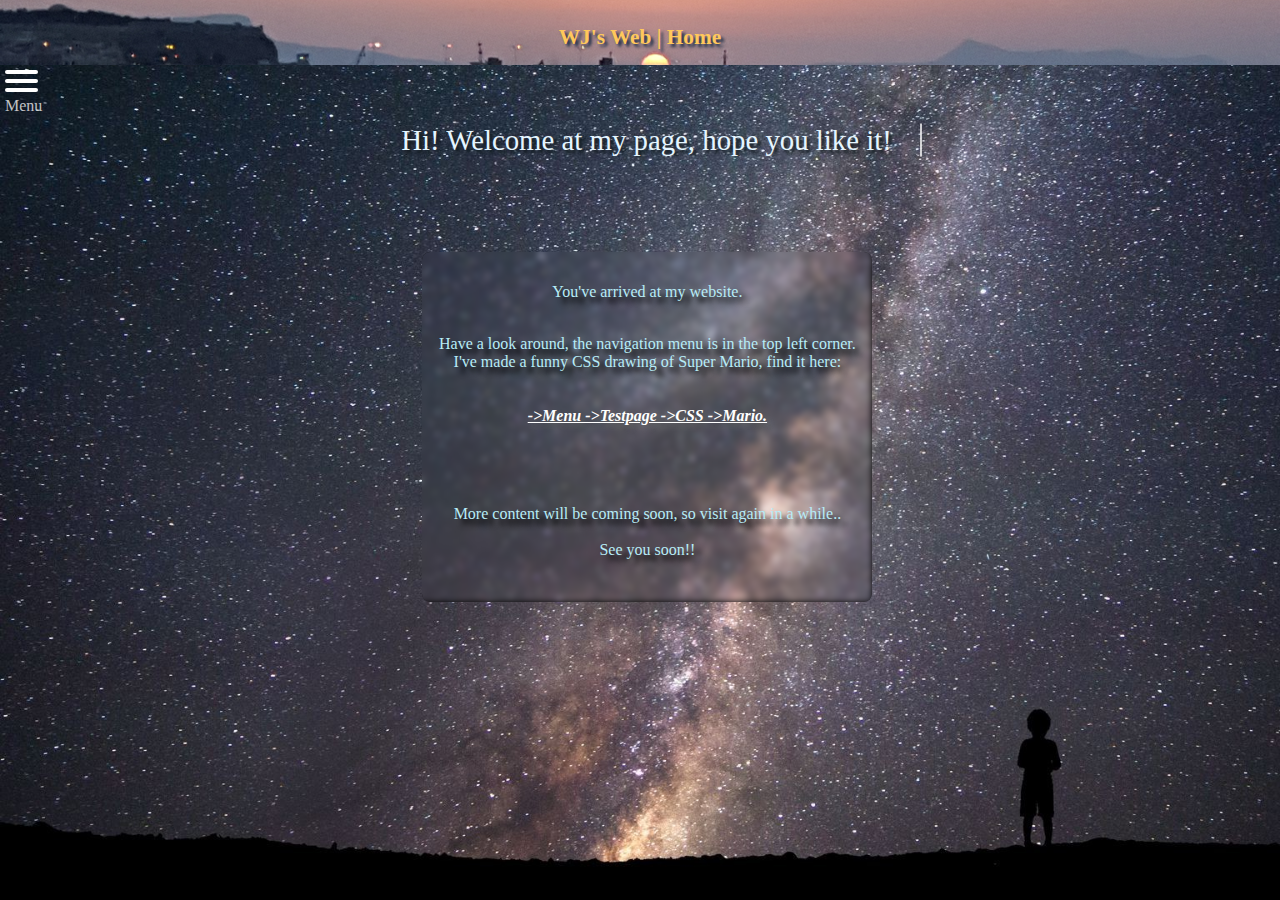
<file: index.html>
<!DOCTYPE html>
<html>
<title>WJ's Web | Home</title>
<!-- <script src="scriptpindex.js" type="text/javascript"></script> -->
<head><link rel="stylesheet" href="styleindex.css"></head>
<body>
  <div class="header"><div class="headertext">
        <span><h1>WJ's Web | Home</h1>
        </div></div>

        <nav role="navigation">
          <div id="menuToggle">
            <!--
            A fake / hidden checkbox is used as click reciever,
            so you can use the :checked selector on it.
            -->
            <input type="checkbox" />

            <!--
            Some spans to act as a hamburger.

            They are acting like a real hamburger,
            not that McDonalds stuff.
            -->
            <span></span>
            <span></span>
            <span></span>
            Menu
            <!--
            Too bad the menu has to be inside of the button
            but hey, it's pure CSS magic.
            -->
            <ul id="menu">
              <font="arial" size="12pt"><strong>
              <a href="index.html"><li>| Home</li></a>
              <a href="testpages.html"><li>| Testpages</li></a>
              <a href="aboutme.html"><li>| About me</li></a>
              <a href="contact.html"><li>| Contact</li></a>
            </font></strong>
            </ul>
          </div>
        </nav>

        <div class="typwriter"><p class="line-1 anim-typewriter">
     Hi! Welcome at my page, hope you like it! </p></div>
     <div class="glass">
     <div class="glasstext"><p>You've arrived at my website.</p></br>
     Have a look around, the navigation menu is in the top left corner.</br>
     I've made a funny CSS drawing of Super Mario, find it here:</br>
      <h1><font size="3.5pt"><font color="white"><b><i><u><a href="mario.html">->Menu ->Testpage ->CSS ->Mario.</a></u></i></b></font></font></h1></br>
     </br>
     </br>
     More content will be coming soon, so visit again in a while..</br>
     </br>
     See you soon!!

     </p></h1></div>
</body>
</html>
</file>
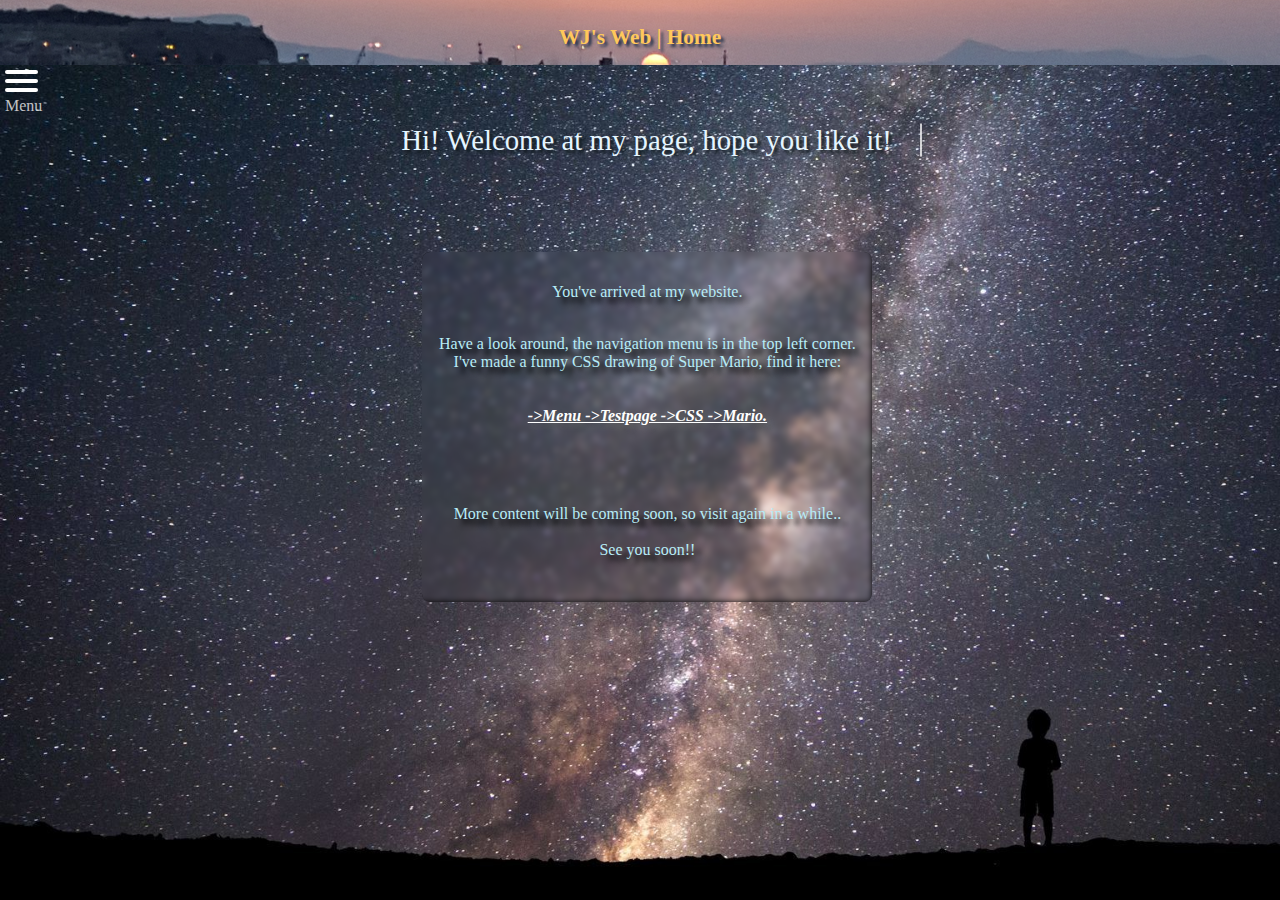
<file: aboutme.html>
<!DOCTYPE html>
<html>
<title> WJ's Web | About me</title>
<script src="scriptaboutme.js" type="text/javascript"></script>
<head><link rel="stylesheet" href="styleindex.css"></head>
<body>
  <div class="header"><div class="headertext">
        <h1> WJ's Web | About me</h1>
        </div></div>

        <nav role="navigation">
          <div id="menuToggle">
            <!--
            A fake / hidden checkbox is used as click reciever,
            so you can use the :checked selector on it.
            -->
            <input type="checkbox" />

            <!--
            Some spans to act as a hamburger.

            They are acting like a real hamburger,
            not that McDonalds stuff.
            -->
            <span></span>
            <span></span>
            <span></span>

            <!--
            Too bad the menu has to be inside of the button
            but hey, it's pure CSS magic.
            -->
            <ul id="menu">
              <font="arial" size="12pt"><strong>
              <a href="index.html"><li>| Home</li></a>
              <a href="testpage.html"><li>| Testpage</li></a>
              <a href="aboutme.html"><li>| About me</li></a>
              <a href="contact.html"><li>| Contact</li></a>
            </font></strong>
            </ul>
          </div>
        </nav>

<!-- <div class="typwriter"><p class="line-1 anim-typewriter">
Hi welcome at my page, hope you like it! </p></div>
<div class="glass">
<div class="glasstext"><p>You've arrived at my website.</br>
  I've made a funny CSS drawing of Super Mario :)</br>
  Now go and check it out clicking the "Mario" link in the upper-left navigation menu.</br>
</br>
More content will be coming soon, so visit again once in a while..</br>
</br>
See you soon!!

</p></h1></div> -->
</body>
</html>
</file>
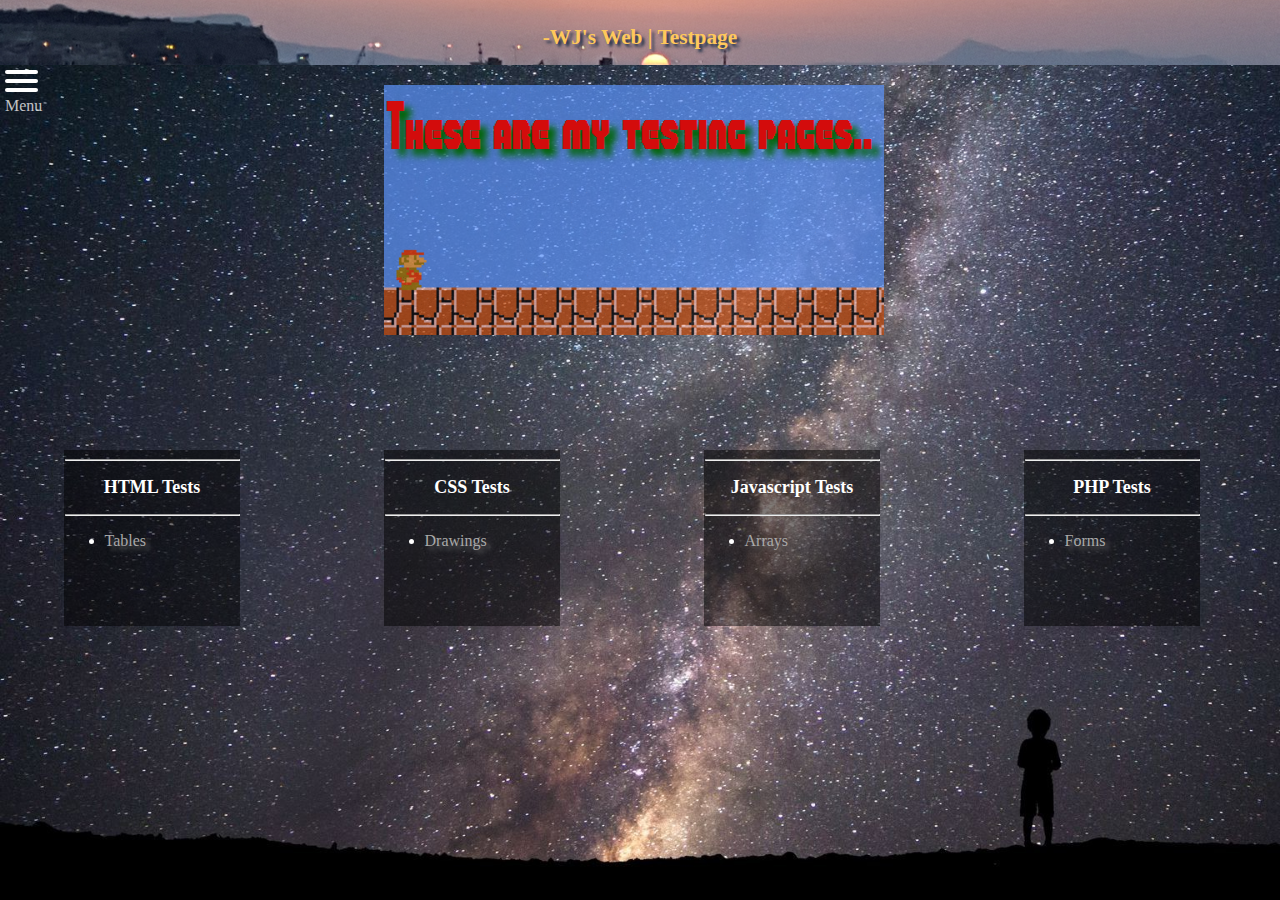
<file: array.html>
<!DOCTYPE html>
<html>
<title> WJ's Web | Arrays</title>
<script src="scriptarray.js" type="text/javascript"></script>
<head><link rel="stylesheet" href="styleindex.css"></head>
<body>
  <div class="header"><div class="headertext">
        <h1> WJ's Web | Arrays</h1>
        </div></div>

        <nav role="navigation">
          <div id="menuToggle">
            <!--
            A fake / hidden checkbox is used as click reciever,
            so you can use the :checked selector on it.
            -->
            <input type="checkbox" />

            <!--
            Some spans to act as a hamburger.

            They are acting like a real hamburger,
            not that McDonalds stuff.
            -->
            <span></span>
            <span></span>
            <span></span>

            <!--
            Too bad the menu has to be inside of the button
            but hey, it's pure CSS magic.
            -->
            <ul id="menu">
              <font="arial" size="12pt"><strong>
              <a href="index.html"><li>| Home</li></a>
              <a href="testpage.html"><li>| Testpage</li></a>
              <a href="aboutme.html"><li>| About me</li></a>
              <a href="contact.html"><li>| Contact</li></a>
            </font></strong>
            </ul>
          </div>
        </nav>

<!-- <div class="typwriter"><p class="line-1 anim-typewriter">
Hi welcome at my page, hope you like it! </p></div>
<div class="glass">
<div class="glasstext"><p>You've arrived at my website.</br>
  I've made a funny CSS drawing of Super Mario :)</br>
  Now go and check it out clicking the "Mario" link in the upper-left navigation menu.</br>
</br>
More content will be coming soon, so visit again once in a while..</br>
</br>
See you soon!!

</p></h1></div> -->
</body>
</html>
</file>
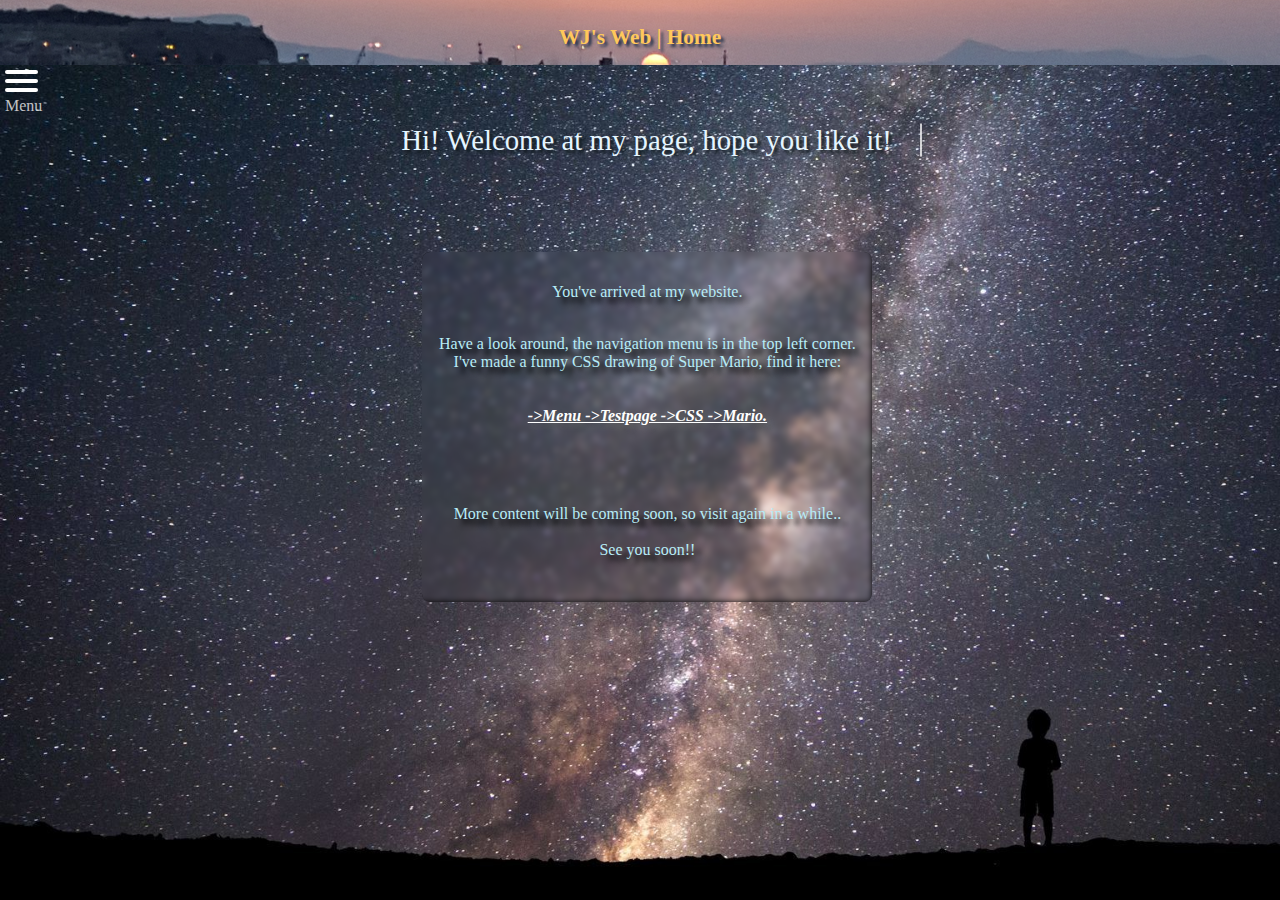
<file: contact.html>
<!DOCTYPE html>
<html>
<title> WJ's Web | Contact</title>
<script src="scriptcontact.js" type="text/javascript"></script>
<head><link rel="stylesheet" href="styleindex.css"></head>
<body>
  <div class="header"><div class="headertext">
        <h1> WJ's Web | Contact</h1>
        </div></div>

<nav role="navigation">
  <div id="menuToggle">
    <!--
    A fake / hidden checkbox is used as click reciever,
    so you can use the :checked selector on it.
    -->
    <input type="checkbox" />

    <!--
    Some spans to act as a hamburger.

    They are acting like a real hamburger,
    not that McDonalds stuff.
    -->
    <span></span>
    <span></span>
    <span></span>

    <!--
    Too bad the menu has to be inside of the button
    but hey, it's pure CSS magic.
    -->
    <ul id="menu">
      <font="arial" size="12pt"><strong>
      <a href="index.html"><li>| Home</li></a>
      <a href="testpage.html"><li>| Testpage</li></a>
      <a href="aboutme.html"><li>| About me</li></a>
      <a href="contact.html"><li>| Contact</li></a>
    </font></strong>
    </ul>
  </div>
</nav>



<!-- <div class="typwriter"><p class="line-1 anim-typewriter">
Hi welcome at my page, hope you like it! </p></div>
<div class="glass">
<div class="glasstext"><p>You've arrived at my website.</br>
  I've made a funny CSS drawing of Super Mario :)</br>
  Now go and check it out clicking the "Mario" link in the upper-left navigation menu.</br>
</br>
More content will be coming soon, so visit again once in a while..</br>
</br>
See you soon!!

</p></h1></div> -->
</body>
</html>
</file>
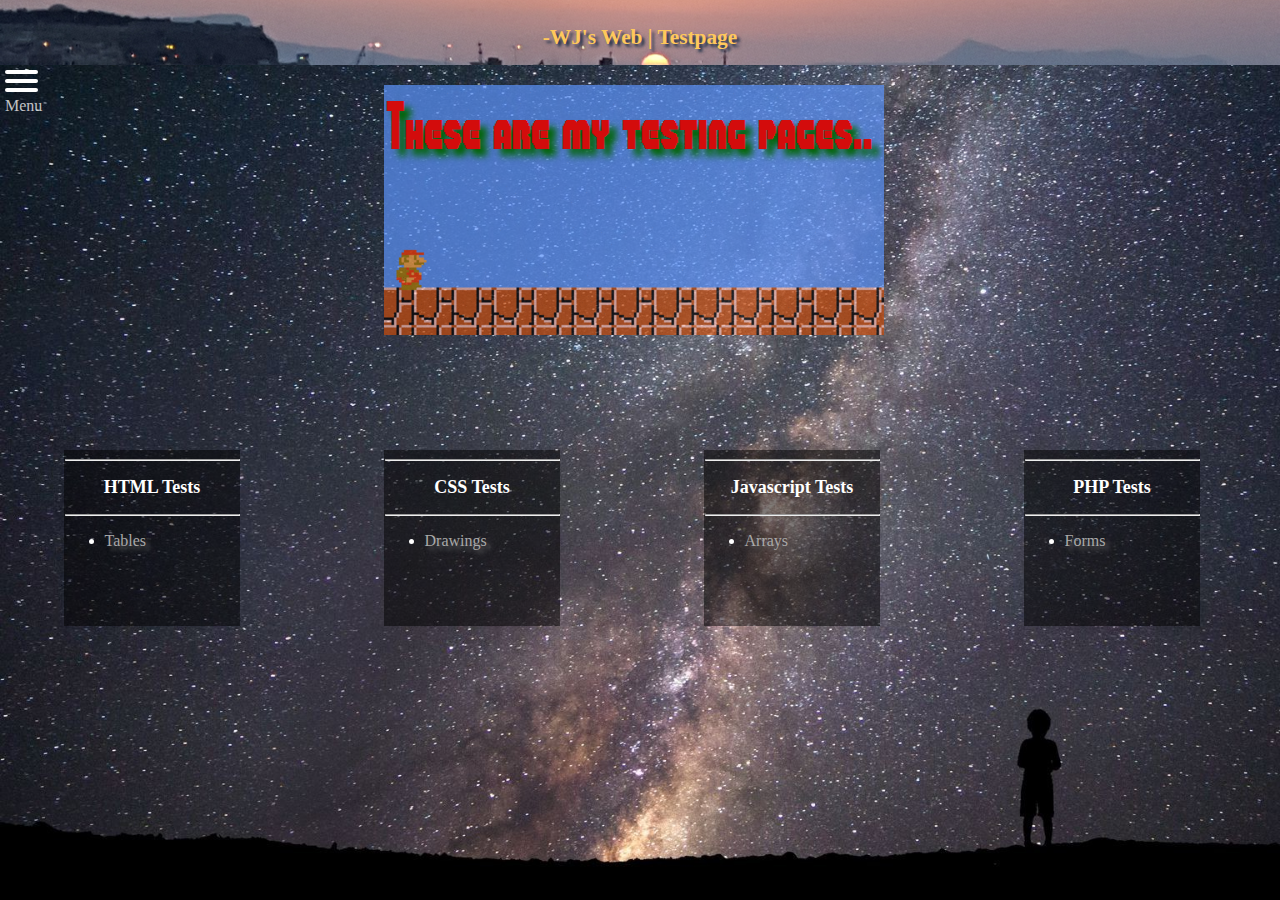
<file: form.html>
<!DOCTYPE html>
<html>
<title> WJ's Web | Forms</title>
<script src="scriptform.js" type="text/javascript"></script>
<head><link rel="stylesheet" href="styleindex.css"></head>
<body>
  <div class="header"><div class="headertext">
        <h1> WJ's Web | Arrays</h1>
        </div></div>

        <nav role="navigation">
          <div id="menuToggle">
            <!--
            A fake / hidden checkbox is used as click reciever,
            so you can use the :checked selector on it.
            -->
            <input type="checkbox" />

            <!--
            Some spans to act as a hamburger.

            They are acting like a real hamburger,
            not that McDonalds stuff.
            -->
            <span></span>
            <span></span>
            <span></span>

            <!--
            Too bad the menu has to be inside of the button
            but hey, it's pure CSS magic.
            -->
            <ul id="menu">
              <font="arial" size="12pt"><strong>
              <a href="index.html"><li>| Home</li></a>
              <a href="testpage.html"><li>| Testpage</li></a>
              <a href="aboutme.html"><li>| About me</li></a>
              <a href="contact.html"><li>| Contact</li></a>
            </font></strong>
            </ul>
          </div>
        </nav>

<!-- <div class="typwriter"><p class="line-1 anim-typewriter">
Hi welcome at my page, hope you like it! </p></div>
<div class="glass">
<div class="glasstext"><p>You've arrived at my website.</br>
  I've made a funny CSS drawing of Super Mario :)</br>
  Now go and check it out clicking the "Mario" link in the upper-left navigation menu.</br>
</br>
More content will be coming soon, so visit again once in a while..</br>
</br>
See you soon!!

</p></h1></div> -->
</body>
</html>
</file>
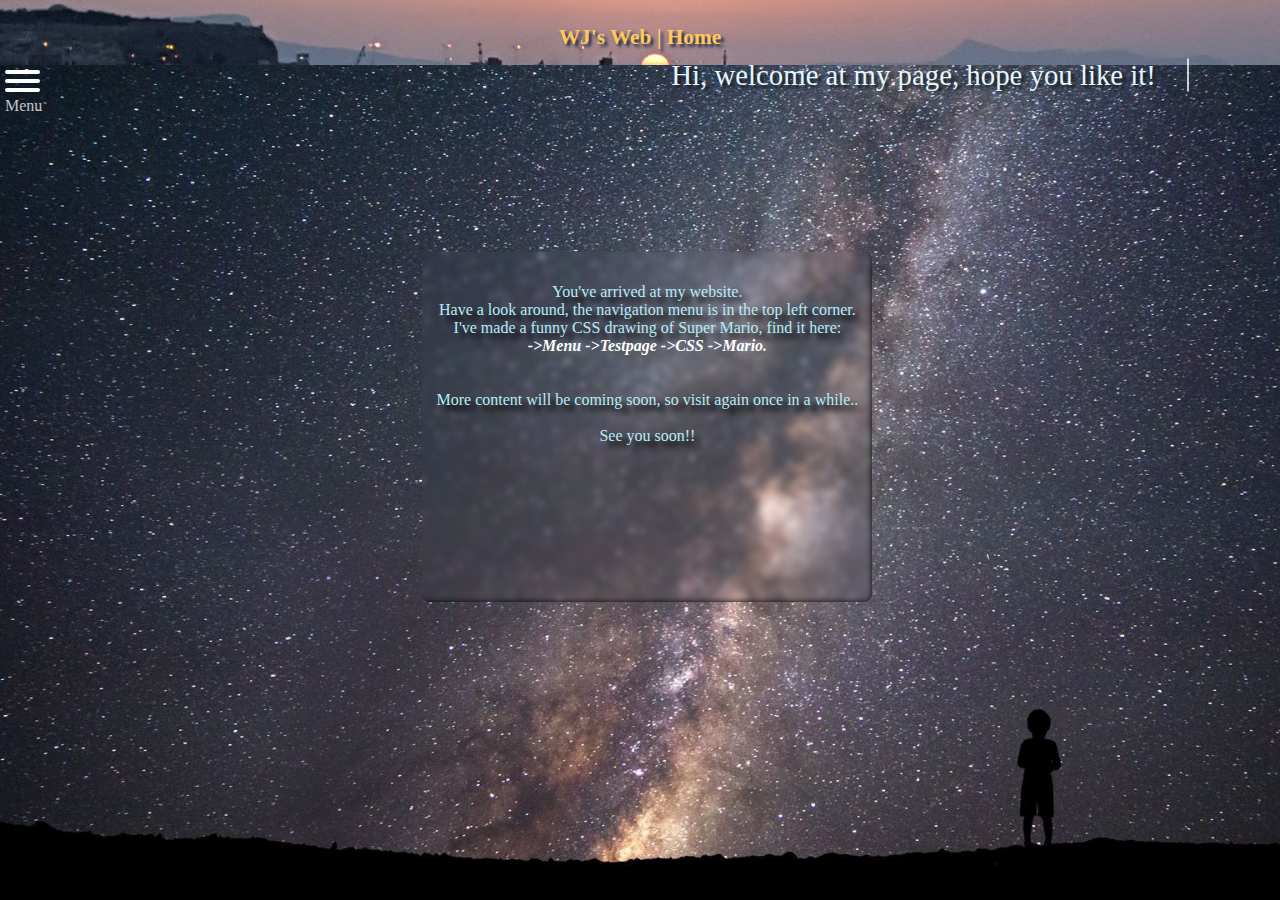
<file: indexkopie.html>
<!DOCTYPE html>
<html>
<title> -WJ's Web | Home-</title>
<!-- <script src="scriptpindex.js" type="text/javascript"></script> -->
<head><link rel="stylesheet" href="styleindexkopie.css"></head>
<body>
  <div class="header"><div class="headertext">
        <h1>WJ's Web | Home</h1>
        </div></div>

        <nav role="navigation">
          <div id="menuToggle">
            <!--
            A fake / hidden checkbox is used as click reciever,
            so you can use the :checked selector on it.
            -->
            <input type="checkbox" />

            <!--
            Some spans to act as a hamburger.

            They are acting like a real hamburger,
            not that McDonalds stuff.
            -->
            <span></span>
            <span></span>
            <span></span>
            Menu

            <!--
            Too bad the menu has to be inside of the button
            but hey, it's pure CSS magic.
            -->
            <ul id="menu">
              <font="arial" size="12pt"><strong>
              <a href="index.html"><li>| Home</li></a>
              <a href="testpage.html"><li>| Testpage</li></a>
              <a href="aboutme.html"><li>| About me</li></a>
              <a href="contact.html"><li>| Contact</li></a>
            </font></strong>
            </ul>
          </div>
        </nav>

     <div class="typwriter"><p class="line-1 anim-typewriter">
Hi, welcome at my page, hope you like it! </p></div>
<div class="glass">
<div class="glasstext"><p>You've arrived at my website.</br>
Have a look around, the navigation menu is in the top left corner.</br>
  I've made a funny CSS drawing of Super Mario, find it here:</br>
   <span><font size="3.5pt"><font color="white"><b><i><a href="mario.html">->Menu ->Testpage ->CSS ->Mario.</a></i></b></font></font></span></br>
</br>
</br>
More content will be coming soon, so visit again once in a while..</br>
</br>
See you soon!!

</p></h1></div>
</body>
</html>
</file>
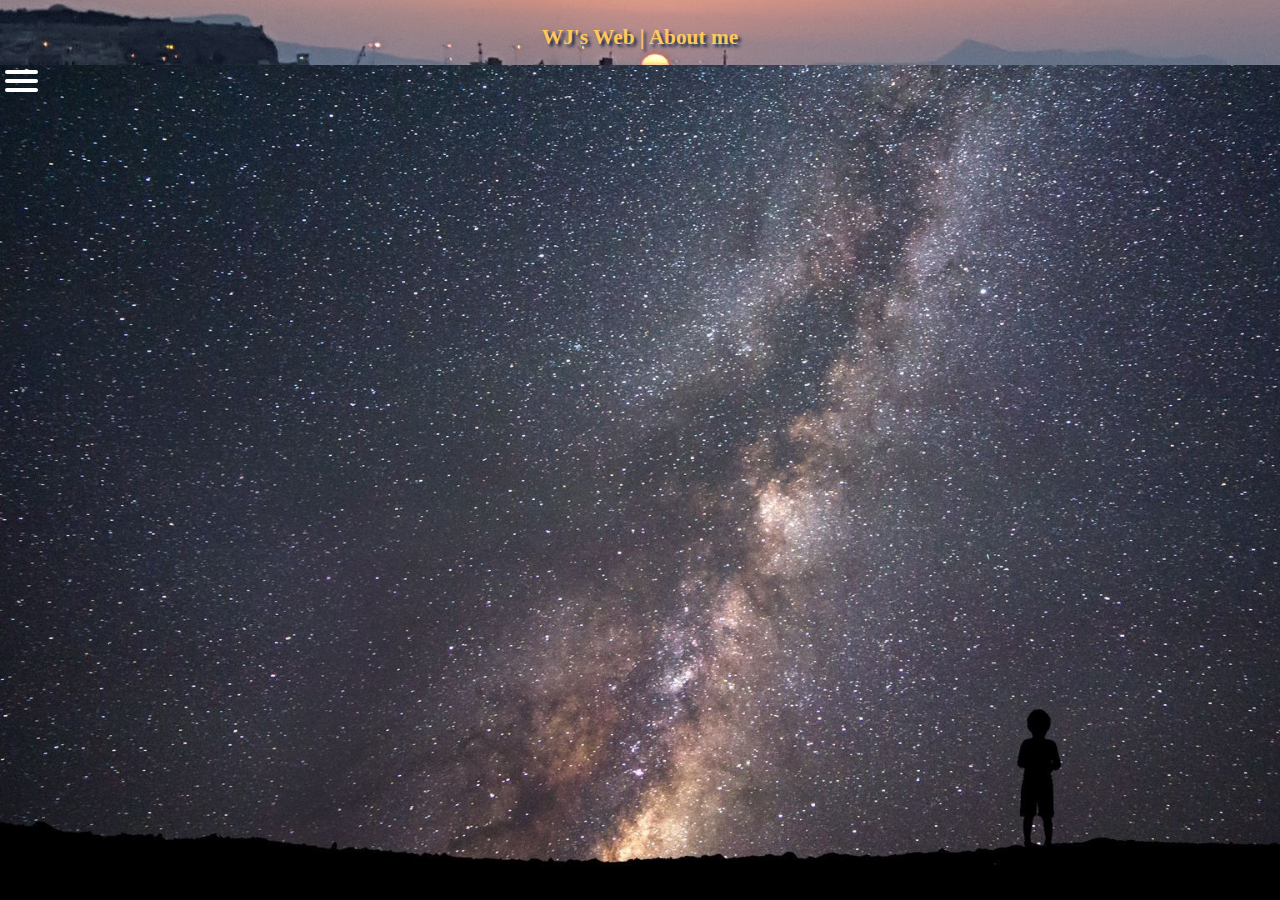
<file: info.html>
<!DOCTYPE html>
<html>
<title> WJ's Web | About me</title>
<!-- <script src="scriptpindex.js" type="text/javascript"></script> -->
<head><link rel="stylesheet" href="styleindex.css"></head>
<body>
  <div class="header"><div class="headertext">
        <h1> WJ's Web | About me</h1>
        </div></div>

        <nav role="navigation">
          <div id="menuToggle">
            <!--
            A fake / hidden checkbox is used as click reciever,
            so you can use the :checked selector on it.
            -->
            <input type="checkbox" />

            <!--
            Some spans to act as a hamburger.

            They are acting like a real hamburger,
            not that McDonalds stuff.
            -->
            <span></span>
            <span></span>
            <span></span>

            <!--
            Too bad the menu has to be inside of the button
            but hey, it's pure CSS magic.
            -->
            <ul id="menu">
              <font="arial" size="12pt"><strong>
              <a href="index.html"><li>| Home</li></a>
              <a href="testpage.html"><li>| Testpage</li></a>
              <a href="aboutme.html"><li>| About me</li></a>
              <a href="contact.html"><li>| Contact</li></a>
            </font></strong>
            </ul>
          </div>
        </nav>

<!-- <div class="typwriter"><p class="line-1 anim-typewriter">
Hi welcome at my page, hope you like it! </p></div>
<div class="glass">
<div class="glasstext"><p>You've arrived at my website.</br>
  I've made a funny CSS drawing of Super Mario :)</br>
  Now go and check it out clicking the "Mario" link in the upper-left navigation menu.</br>
</br>
More content will be coming soon, so visit again once in a while..</br>
</br>
See you soon!!

</p></h1></div> -->
</body>
</html>
</file>
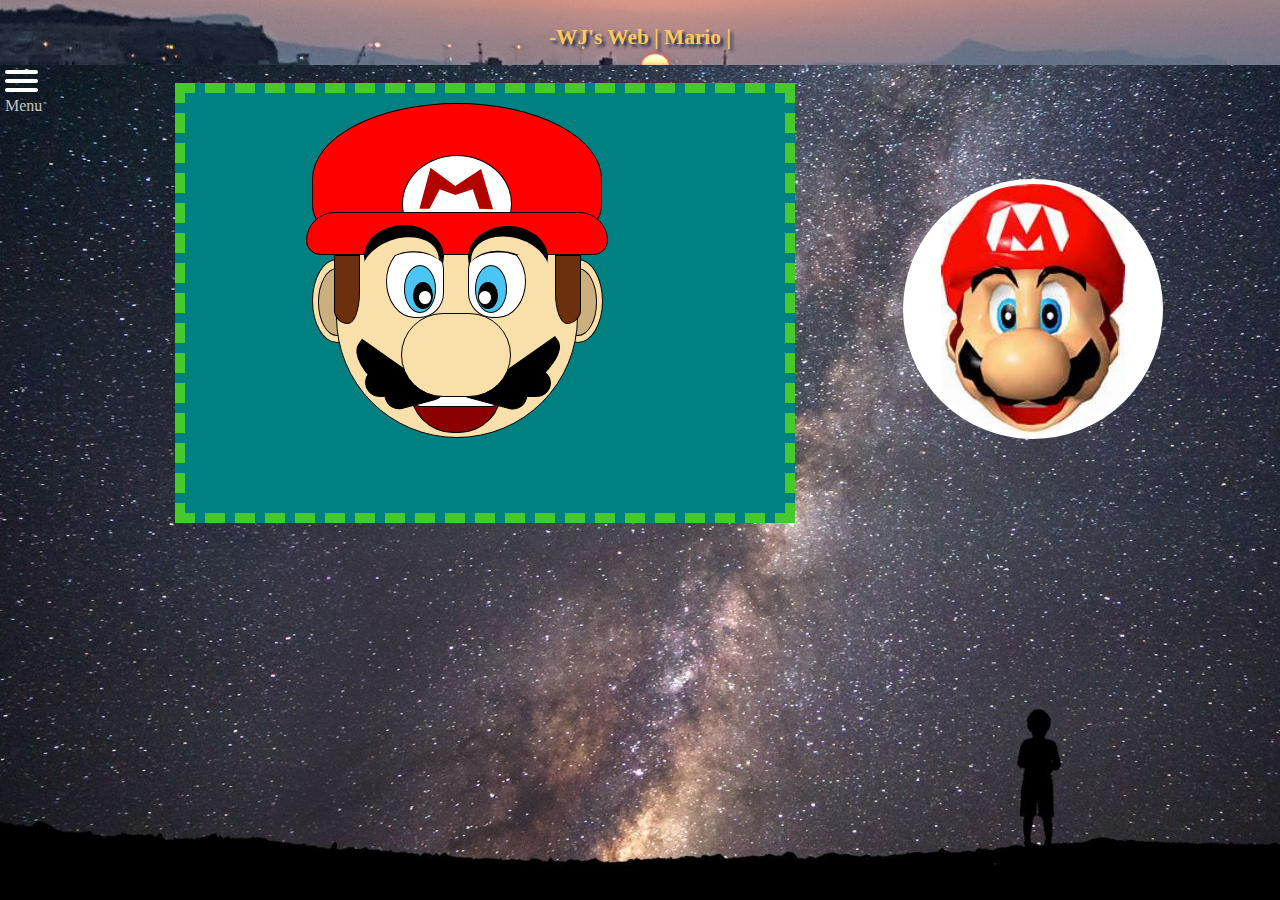
<file: mario.html>
<!DOCTYPE html>
<html>
<title> -WJ's Web | Mario-</title>
<!-- <script src="scriptpaboutme.js" type="text/javascript"></script> -->
<head><link rel="stylesheet" href="stylemario.css"></head>
<body>
  <div class="header"><div class="headertext">
        <h1> -WJ's Web | Mario |</h1>
        </div></div>

        <nav role="navigation">
          <div id="menuToggle">
            <!--
            A fake / hidden checkbox is used as click reciever,
            so you can use the :checked selector on it.
            -->
            <input type="checkbox" />

            <!--
            Some spans to act as a hamburger.

            They are acting like a real hamburger,
            not that McDonalds stuff.
            -->
            <span></span>
            <span></span>
            <span></span>
            Menu
            <!--
            Too bad the menu has to be inside of the button
            but hey, it's pure CSS magic.
            -->
            <ul id="menu">
              <font="arial" size="12pt"><strong>
              <a href="index.html"><li>| Home</li></a>
              <a href="testpages.html"><li>| Testpages</li></a>
              <a href="aboutme.html"><li>| About me</li></a>
              <a href="contact.html"><li>| Contact</li></a>
            </font></strong>
            </ul>
          </div>
        </nav>

 <!-- Begin Image -->
 <!-- Invisible Box-->
 <div class="box">
<!-- <font="mario"> effe testen </font> -->
<div class="watermark"></div>
    <!-- Circular Head-->
    <div class="head">

      <!-- Circular Head Copy -->
      <div class="head-copy"></div>

       <!-- Left Ear ~ Light Gray-->
      <div class="ear-left">

       <!-- Inner ear ~ Dark Gray -->
      <div class="inner-ear"></div>
      </div>

      <!-- Right Ear ~ Light Gray-->
       <div class="ear-right">
      <!-- Inner Ear ~ Dark Gray-->
        <div class="inner-ear"></div>
      </div>

      <!-- Left Outer Eye ~ White -->
      <div class="eye-left">
        <!-- Pupil ~ Black -->
        <div class="pupil-links">
        </div>
      </div>

      <!-- Right Outer Eye ~ White -->
      <div class="eye-right">
        <!-- Pupil ~ Black -->
        <div class="pupil-rechts">
        </div>
      </div>

       <!-- Nose ~ Brown -->
       <div class="nose">
       </div>

       <!-- Hair ~ Light Gray -->
      <div class="pet-boven"></div>
      <div class="pet-logo"></div>
      <div class="pet-klep"></div>

  <div class="snor-links">
    <div class="snor-links1"></div>
    <div class="snor-links2"></div>
    <div class="snor-links3"></div>

    </div>
  </div>
  <div class="snor-rechts">
    <div class="snor-rechts1"></div>
    <div class="snor-rechts2"></div>
    <div class="snor-rechts3"></div>
  </div>
  <div class="mond"></div>
  <div class="tanden"></div>
  <div class="logo-m"></div>
  <div class="bakkebaard-links"></div>
  <div class="bakkebaard-rechts"></div>
<div class="tong"></div>
<div class="pupilin-links"></div>
<div class="pupilin-rechts"></div>
<div class="pupilin1-links"></div>
<div class="pupilin1-rechts"></div>
<div class="wenkbrauw-links1"></div>
<div class="wenkbrauw-links2"></div>
<div class="wenkbrauw-links3"></div>
<div class="wenkbrauw-rechts1"></div>
<div class="wenkbrauw-rechts2"></div>
<div class="wenkbrauw-rechts3"></div>
</div>
</div>
</div>
</div>
</div>

<div class="mario64box"></div>
<!-- <div class="luigisnor"></div>
 <div class="textbubble"><p class="luigitext"><align="center">
  <i>Hey Mario!!</br>W-w-what'a-bout me, <b>brother?</b></i></p></div>
  <div class="wjtext"><p class="wjtext1"><align="center">
   De Mario aan de linkerkant heb ik zelf gemaakt met HTML en CSS,</br>
 De Mario aan de rechterkant was het voorbeeld ;)</p></div> -->


</body>
</html>
</file>
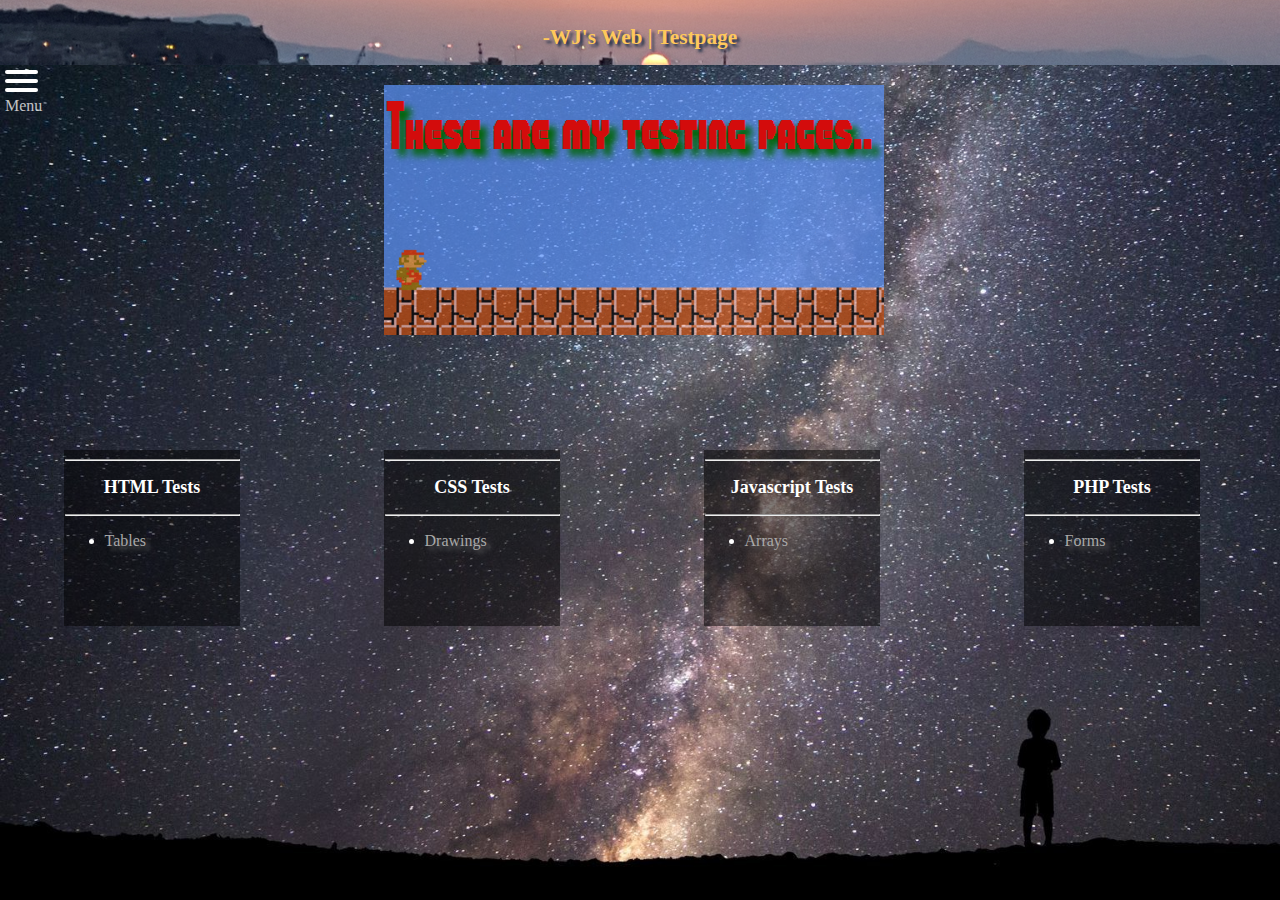
<file: testpages.html>
<!DOCTYPE html>
<html>
<title> -WJ's Web | Testpage-</title>
<!-- <script src="scriptpindex.js" type="text/javascript"></script> -->
<head><link rel="stylesheet" href="styletestpage.css"></head>
<body>
  <div class="header"><div class="headertext">
        <h1> -WJ's Web | Testpage</h1>
        </div></div>

        <nav role="navigation">
          <div id="menuToggle">
            <!--
            A fake / hidden checkbox is used as click reciever,
            so you can use the :checked selector on it.
            -->
            <input type="checkbox" />

            <!--
            Some spans to act as a hamburger.

            They are acting like a real hamburger,
            not that McDonalds stuff.
            -->
            <span></span>
            <span></span>
            <span></span>
            Menu
            <!--
            Too bad the menu has to be inside of the button
            but hey, it's pure CSS magic.
            -->
            <ul id="menu">
              <font="arial" size="12pt"><strong>
              <a href="index.html"><li>| Home</li></a>
              <a href="testpages.html"><li>| Testpages</li></a>
              <a href="aboutme.html"><li>| About me</li></a>
              <a href="contact.html"><li>| Contact</li></a>
            </font></strong>
            </ul>
          </div>
        </nav>

  <div class="testpagewelcometext1"></div>
  <div class="testpagewelcometext2"><font size="7pt"> These are my testing pages..</font></div>

  <div class="htmlbox"><hr>
  <font color="white"><font size="4pt"><p align="center"><b>HTML Tests</font></b><hr>
      <ul> <li><a href="tabel.html"><font color="darkgrey">Tables </a> </div></li> </u>
        </font>
  <div class="cssbox"><hr>
    <font color="white"><font size="4pt"><p align="center"><b>CSS Tests</font></b><hr>
        <ul> <li><a href="mario.html"><font color="darkgrey">Drawings </a> </div></li> </u>
          </font>
  <div class="jsbox"><hr>
    <font color="white"><font size="4pt"><p align="center"><b>Javascript Tests</font></b><hr>
        <ul> <li><a href="array.html"><font color="darkgrey">Arrays </a> </div></li> </u>
          </font>
  <div class="phpbox"><hr>
    <font color="white"><font size="4pt"><p align="center"><b>PHP Tests</font></b><hr>
        <ul> <li><a href="form.html"><font color="darkgrey">Forms </a> </div></li> </u>
          </font>





  </div>
</body>
</html>
</file>
<file: styleindex.css>
body{
  background-image: url(stars.jpg);
  background-repeat: no-repeat;
  background-attachment: fixed;
  background-size: cover;
  height: 100vh;
  width: 100vw;
  color: rgba(255,255,255,.75);
  /* font-family: 'mario'; */
  background-color: rgb(25,25,25);
  margin: 0;
  padding: 0;
}

.header {
  display: block;
  align-content: center;
  border: 0;
  background-image: url(sunset.jpg);
  background-position: center;
  background-repeat: no-repeat;
  background-size: cover;
  overflow: hidden;
  width: 100vw;
  height: 65px;

}

.headertext {
  position: relative;
  top: 5px;
  font-family: arial sans-serif;
  text-align-last: center;
  color: #ffc85b;
  text-shadow: 3px 3px 3px #223149;
  font-size: 8pt;
}

/* @font-face {
  font-family: mario;
  src: url(mario.ttf); */
  a
  {
  text-decoration: none;
  color: white;
  text-shadow: #5e5f60 4px 4px 4px;
  transition: color #aeb3e2 0.3s ease;
  }

  a:hover {
    background-color: none;
    color: #aeb3e2;
}

  #menuToggle{
  display: block;
  position: relative;
  float: left;
  top: 5px;
  left: 5px;
    z-index: 1;

  -webkit-user-select: none;
  user-select: none;
  }

#menuToggle:hover{
  background-color: none;
  color: #aeb3e2;
}

  #menuToggle input
  {
  display: block;
  width: 40px;
  height: 32px;
  position: absolute;
  top: 5px;
  left: 5px;
  cursor: default;
  opacity: 0; /* hide this */
  z-index: 2; /* and place it over the hamburger */
  -webkit-touch-callout: none;
  }

  #menuToggle input:hover{
    background-color: none;
    color: #aeb3e2;
  }

  /*
  * Just a quick hamburger
  */
  #menuToggle span
  {
  display: block;
  width: 33px;
  height: 4px;
  margin-bottom: 5px;
  position: relative;
  background: white;
  border-radius: 3px;
  z-index: 1;
  transform-origin: 4px 0px;
  transition: transform 0.5s cubic-bezier(0.77,0.2,0.05,1.0),
              background 0.5s cubic-bezier(0.77,0.2,0.05,1.0),
              opacity 0.55s ease;
  }

  #menuToggle span:hover{
  background-color: none;
  color: #aeb3e2;
}

  #menuToggle span:first-child
  {
  transform-origin: 0% 0%;
  }

  #menuToggle span:hover{
    background-color: none;
    color: #aeb3e2;
  }

  #menuToggle span:nth-last-child(2)
  {
  transform-origin: 0% 100%;
  }

  /*
  * Transform all the slices of hamburger
  * into a crossmark.
  */
  #menuToggle input:checked ~ span
  {
  opacity: 1;
  transform: rotate(45deg) translate(-2px, -1px);
  background: white;
  }

  /*
  * But let's hide the middle one.
  */
  #menuToggle input:checked ~ span:nth-last-child(3)
  {
  opacity: 0;
  transform: rotate(0deg) scale(0.2, 0.2);
  }

  /*
  * Ohyeah and the last one should go the other direction
  */
  #menuToggle input:checked ~ span:nth-last-child(2)
  {
  transform: rotate(-45deg) translate(0, -1px);
  }

  /*
  * Make this absolute positioned
  * at the top left of the screen
  */
  #menu
  {
  position: relative;
  text-align: left;
  text-align-last: left;
  top: 100px;
  left: 25px;
  width: 175px;
  margin: -100px 0 0 -50px;
  padding-left: 25px;
  padding-right: 25px;
  padding-top: 25px;
  padding-bottom: 25px;
  background: inherit;
  list-style-type: none;
  -webkit-font-smoothing: antialiased;
  /* to stop flickering of text in safari */

  transform-origin: 0% 0%;
  transform: translate(-100%, 0);

  transition: transform 0.5s cubic-bezier(0.77,0.2,0.05,1.0);
  }

  #menu:hover{
    background-color: none;
    color: #aeb3e2;
  }

  #menu li
  {
  padding: 10px 0;
  font-size: 22px;
  }

  /*
  * And let's slide it in from the left
  */
  #menuToggle input:checked ~ ul
  {
  transform: none;
  }

  .line-1 {
      position: relative;
      left: -80px;
      top: 75px;
      width: 19em;
      margin: 0 auto;
      border-right: 2px solid rgba(255,255,255,.75);
      color: #e5f5ff;
      text-shadow: 3px 3px 3px #131c21;
      font-size: 180%;
      text-align: center;
      white-space: nowrap;
      overflow: hidden;
      transform: translateY(-50%);
  }

  /* Animation */
  .anim-typewriter{
    animation: typewriter 4s steps(44) 1s 1 normal both,
               blinkTextCursor 500ms steps(44) infinite normal;
  }
  @keyframes typewriter{
    from{width: 0;}
    to{width: 17em;}
  }
  @keyframes blinkTextCursor{
    from{width: 0, rgba(255,255,255,.75);}
    to{border-right-color: transparent;}
  }

.glass {
  z-index: 2;
 top: 28%;
 left: 33%;
 background: inherit;
 width: 450px;
 height: 350px;
 position: absolute;
 overflow: hidden;
 border-radius: 8px 8px 8px 8px;
 box-shadow: inset 10px 10px 10px 1000px black;
}

.glasstext {
  z-index: 3;
  display: //als ik dit weghaal verdwijnt de grijze achtergrond??//
  background: inherit;
  width: 450px;
  height: 350px;
  position: absolute;
  text-align: center;
  overflow: hidden;
  margin-top: 15px;
  margin-bottom: 15px;
  color: #b7ecf7;
  text-shadow: black 7px 6px 5px;
}

.glass::before {
 z-index: 1;
 content: " ";
 background: inherit;
 position: absolute;
 left: -25px;
 right: 0;
 top: -25px;
 bottom: 0;
 filter: blur(3px);
}


/* .burger{
  display: block;
  position: relative;
  top: 350px;
  left: 350px;
  height: 25px;
  width: 25px;
  background-image: url(burgermenu.png);
  background-position: center;
  background-size: contain;
  background-repeat: no-repeat;
  overflow: hidden;
  z-index: 1000;
} */
</file>
<file: styleindexkopie.css>
body{
  background-image: url(stars.jpg);
  background-repeat: no-repeat;
  background-attachment: fixed;
  background-size: cover;
  height: 100vh;
  width: 100vw;
  color: rgba(255,255,255,.75);
  /* font-family: 'mario'; */
  background-color: rgb(25,25,25);
  margin: 0;
  padding: 0;
}

.header {
  display: block;
  align-content: center;
  border: 0;
  background-image: url(sunset.jpg);
  background-position: center;
  background-repeat: no-repeat;
  background-size: cover;
  overflow: hidden;
  width: 100vw;
  height: 65px;

}

.headertext {
  position: relative;
  top: 5px;
  font-family: arial sans-serif;
  text-align-last: center;
  color: #ffc85b;
  text-shadow: 3px 3px 3px #223149;
  font-size: 8pt;
}

/* @font-face {
  font-family: mario;
  src: url(mario.ttf); */
  a
  {
  text-decoration: none;
  color: white;
  text-shadow: #5e5f60 4.5px 4.5px 4.5px;

  transition: color 0.3s ease;
  }

  a:hover {
  color: red;
}

  #menuToggle
  {
  display: block;
  position: relative;
  float: left;
  top: 5px;
  left: 5px;

  z-index: 1;

  -webkit-user-select: none;
  user-select: none;
  }

  #menuToggle input
  {
  display: block;
  width: 40px;
  height: 32px;
  position: absolute;
  top: 5px;
  left: 5px;

  cursor: default;

  opacity: 0; /* hide this */
  z-index: 2; /* and place it over the hamburger */

  -webkit-touch-callout: none;
  }

  /*
  * Just a quick hamburger
  */
  #menuToggle span
  {
  display: block;

  width: 35px;
  height: 4px;
  margin-bottom: 5px;
  position: relative;
  background: white;
  border-radius: 3px;

  z-index: 1;

  transform-origin: 4.5px 0px;

  transition: transform 0.5s cubic-bezier(0.77,0.2,0.05,1.0),
              background 0.5s cubic-bezier(0.77,0.2,0.05,1.0),
              opacity 0.55s ease;
  }

  #menuToggle span:first-child
  {
  transform-origin: 0% 0%;
  }

  #menuToggle span:nth-last-child(2)
  {
  transform-origin: 0% 100%;
  }

  /*
  * Transform all the slices of hamburger
  * into a crossmark.
  */
  #menuToggle input:checked ~ span
  {
  opacity: 1;
  transform: rotate(45deg) translate(-2px, -1px);
  background: white;
  }

  /*
  * But let's hide the middle one.
  */
  #menuToggle input:checked ~ span:nth-last-child(3)
  {
  opacity: 0;
  transform: rotate(0deg) scale(0.2, 0.2);
  }

  /*
  * Ohyeah and the last one should go the other direction
  */
  #menuToggle input:checked ~ span:nth-last-child(2)
  {
  transform: rotate(-45deg) translate(0, -1px);
  }

  /*
  * Make this absolute positioned
  * at the top left of the screen
  */
  #menu
  {
  position: relative;
  text-align: left;
  text-align-last: left;
  top: 100px;
  left: 25px;
  width: 175px;
  margin: -100px 0 0 -50px;
  padding-left: 25px;
  padding-right: 25px;
  padding-top: 25px;
  padding-bottom: 25px;
  background: inherit;
  list-style-type: none;
  -webkit-font-smoothing: antialiased;
  /* to stop flickering of text in safari */

  transform-origin: 0% 0%;
  transform: translate(-100%, 0);

  transition: transform 0.5s cubic-bezier(0.77,0.2,0.05,1.0);
  }

  #menu li
  {
  padding: 10px 0;
  font-size: 22px;
  }

  /*
  * And let's slide it in from the left
  */
  #menuToggle input:checked ~ ul
  {
  transform: none;
  }

.line-1 {
    position: absolute;
    left: 50%;
    top: 75px;
    width: 19em;
    margin: 0 auto;
    border-right: 2px solid rgba(255,255,255,.75);
    color: #e5f5ff;
    text-shadow: 3px 3px 3px #131c21;
    font-size: 180%;
    text-align: center;
    white-space: nowrap;
    overflow: hidden;
    transform: translateY(-50%);
}


/* Animation */
.anim-typewriter{

  animation: typewriter 4s steps(44) 1s 1 normal both,
             blinkTextCursor 500ms steps(44) infinite normal;
}
@keyframes typewriter{

  from{width: 0;}
  to{width: 17em;}
}
@keyframes blinkTextCursor{

  from{width: 0, rgba(255,255,255,.75);}
  to{border-right-color: transparent;}
}

.glass {
  z-index: 2;
 top: 28%;
 left: 33%;
 background: inherit;
 width: 450px;
 height: 350px;
 position: absolute;
 overflow: hidden;
 border-radius: 8px 8px 8px 8px;
 box-shadow: inset 10px 10px 10px 1000px black;
}

.glasstext {
  z-index: 3;
  display: //als ik dit weghaal verdwijnt de grijze achtergrond??//
  background: inherit;
  width: 450px;
  height: 350px;
  position: absolute;
  text-align: center;
  overflow: hidden;
  margin-top: 15px;
  margin-bottom: 15px;
  color: #b7ecf7;
  text-shadow: black 7px 6px 5px;
}

.glass::before {
 z-index: 1;
 content: " ";
 background: inherit;
 position: absolute;
 left: -25px;
 right: 0;
 top: -25px;
 bottom: 0;
 filter: blur(3px);
}

/* .burger{
  display: block;
  position: relative;
  top: 350px;
  left: 350px;
  height: 25px;
  width: 25px;
  background-image: url(burgermenu.png);
  background-position: center;
  background-size: contain;
  background-repeat: no-repeat;
  overflow: hidden;
  z-index: 1000;
} */
</file>
<file: stylemario.css>
body{
  background-image: url(stars.jpg);
  background-repeat: no-repeat;
  background-attachment: fixed;
  background-size: cover;
  height: 100vh;
  width: 100vw;
  color: rgba(255,255,255,.75);
  /* font-family: 'mario'; */
  background-color: rgb(25,25,25);
  margin: 0;
  padding: 0;
}

.header {
  display: block;
  align-content: center;
  border: 0;
  background-image: url(sunset.jpg);
  background-position: center;
  background-repeat: no-repeat;
  background-size: cover;
  overflow: hidden;
  width: 100vw;
  height: 65px;

}

.headertext {
  position: relative;
  top: 5px;
  font-family: arial sans-serif;
  text-align-last: center;
  color: #ffc85b;
  text-shadow: 3px 3px 3px #223149;
  font-size: 8pt;
}

/* @font-face {
  font-family: mario;
  src: url(mario.ttf); */
  a
  {
  text-decoration: none;
  color: white;
  text-shadow: #5e5f60 4px 4px 4px;
  transition: color #aeb3e2 0.3s ease;
  }

  a:hover {
    background-color: none;
    color: #aeb3e2;
}

  #menuToggle{
  display: block;
  position: relative;
  float: left;
  top: 5px;
  left: 5px;
    z-index: 1;

  -webkit-user-select: none;
  user-select: none;
  }

#menuToggle:hover{
  background-color: none;
  color: #aeb3e2;
}

  #menuToggle input
  {
  display: block;
  width: 40px;
  height: 32px;
  position: absolute;
  top: 5px;
  left: 5px;
  cursor: default;
  opacity: 0; /* hide this */
  z-index: 2; /* and place it over the hamburger */
  -webkit-touch-callout: none;
  }

  #menuToggle input:hover{
    background-color: none;
    color: #aeb3e2;
  }

  /*
  * Just a quick hamburger
  */
  #menuToggle span
  {
  display: block;
  width: 33px;
  height: 4px;
  margin-bottom: 5px;
  position: relative;
  background: white;
  border-radius: 3px;
  z-index: 1;
  transform-origin: 4px 0px;
  transition: transform 0.5s cubic-bezier(0.77,0.2,0.05,1.0),
              background 0.5s cubic-bezier(0.77,0.2,0.05,1.0),
              opacity 0.55s ease;
  }

  #menuToggle span:hover{
  background-color: none;
  color: #aeb3e2;
}

  #menuToggle span:first-child
  {
  transform-origin: 0% 0%;
  }

  #menuToggle span:hover{
    background-color: none;
    color: #aeb3e2;
  }

  #menuToggle span:nth-last-child(2)
  {
  transform-origin: 0% 100%;
  }

  /*
  * Transform all the slices of hamburger
  * into a crossmark.
  */
  #menuToggle input:checked ~ span
  {
  opacity: 1;
  transform: rotate(45deg) translate(-2px, -1px);
  background: white;
  }

  /*
  * But let's hide the middle one.
  */
  #menuToggle input:checked ~ span:nth-last-child(3)
  {
  opacity: 0;
  transform: rotate(0deg) scale(0.2, 0.2);
  }

  /*
  * Ohyeah and the last one should go the other direction
  */
  #menuToggle input:checked ~ span:nth-last-child(2)
  {
  transform: rotate(-45deg) translate(0, -1px);
  }

  /*
  * Make this absolute positioned
  * at the top left of the screen
  */
  #menu
  {
  position: relative;
  text-align: left;
  text-align-last: left;
  top: 100px;
  left: 25px;
  width: 175px;
  margin: -100px 0 0 -50px;
  padding-left: 25px;
  padding-right: 25px;
  padding-top: 25px;
  padding-bottom: 25px;
  background: inherit;
  list-style-type: none;
  -webkit-font-smoothing: antialiased;
  /* to stop flickering of text in safari */

  transform-origin: 0% 0%;
  transform: translate(-100%, 0);

  transition: transform 0.5s cubic-bezier(0.77,0.2,0.05,1.0);
  }

  #menu:hover{
    background-color: none;
    color: #aeb3e2;
  }

  #menu li
  {
  padding: 10px 0;
  font-size: 22px;
  }

  /*
  * And let's slide it in from the left
  */
  #menuToggle input:checked ~ ul
  {
  transform: none;
  }

.box{
  position: relative;
  top: 2%;
  float: left;
  margin: auto;
  display: block;
//optional background or border
margin-top: 8%;
 width: 600px;
 height: 420px;
background: teal;
  border: solid 10px #46c92c;
  border-style: dashed;
//add more code here
}

.head{
  position: absolute;
  top: 16.5%;
  left: 25%;
  width: 40%;
  height: 65%;
  background: #f9dfa9;
  border: solid 1px black;
  border-radius: 50%;
}

.head-copy{
  width: 100%;
  height: 100%;
  position: absolute;
  background: #f9dfa9;
  border: solid 1px black;
  border-radius: 90px 90px 180px 180px;
  z-index: 2;
}

.pet-boven{
position: absolute;
width: 120%;
height: 55%;
left: -10%;
top: -22%;
background: red;
border: solid 1px black;
border-radius: 100% 100% 65% 65%;
z-index: 3;
}

.pet-logo{
  position: absolute;
  width: 45%;
  height: 35%;
  left: 27.5%;
  top: -3%;
  background: white;
  border: solid 1px black;
  border-radius: 50%;
  z-index: 4;
}
.logo-m{
  position: absolute;
  -webkit-clip-path: polygon(7% 94%, 19% 31%, 46% 59%, 74% 33%, 87% 95%, 72% 94%, 65% 64%, 46% 73%, 29% 64%, 18% 94%);
  clip-path: polygon(7% 94%, 19% 31%, 46% 59%, 74% 33%, 87% 95%, 72% 94%, 65% 64%, 46% 73%, 29% 64%, 18% 94%);
  width: 15%;
  height: 15%;
  left: 38%;
  top: 13%;
  background: #b20200;
  border: solid 1px black;
  z-index: 18;
}

.pet-klep{
  position: absolute;

  width: 125%;
  height: 15%;
  left: -12.5%;
  top: 18%;
  background: red;
  border: solid 1px black;
  border-radius: 180px 180px 90px 90px;
  z-index: 5;
}
.ear-left{
  position: absolute;
  width: 20%;
  height: 30%;
  left: -10%;
  top: 35%;
  background: #f9dfa9;
  border: solid 1px black;
  border-radius: 50%;
  z-index: 0;
}
.ear-right{
  position: absolute;
  width: 20%;
  height: 30%;
  right: -11.35%;
  top: 35%;
  background: #f9dfa9;
  border: solid 1px black;
  border-radius: 50%;
  z-index: 1;
}
.inner-ear{
  position: absolute;
  border-radius: 50%;
  width: 75%;
  height: 80%;
  top: 10%;
  left: 10%;
  background: #ccaf7e;
  border: solid 1px black;
}

.eye-left{
  position: absolute;
  background: white;
  width: 23%;
  height: 26%;
  top: 30%;
  left: 21%;
  border-radius: 90% 45px 45px 90%;
  border: solid 1px black;
  -webkit-box-shadow: inset -0.20em 1.39em 0em -0.99em black;
  z-index: 6;
}
.eye-right{
  position: absolute;
  background: white;
  width: 23%;
  height: 26%;
  top: 30%;
  right: 21%;
  border: solid 1px black;
  border-radius: 45px 90% 90% 45px;
  -webkit-box-shadow: inset 0.20em 1.39em 0em -0.99em black;
  z-index: 7;
}
.pupil-links{
  position: absolute;
  width: 55%;
  height: 65%;
  top: 27%;
  left: 30%;
  border: solid 1px black;
  border-radius: 50%;
  background: #4bc5f2;
}
.pupil-rechts{
  position: absolute;
  width: 55%;
  height: 65%;
  top: 27%;
  left: 10%;
  border: solid 1px black;
  border-radius: 50%;
  background: #4bc5f2;
}

.nose{
  position: absolute;
  background: #f9dfa9;
  width: 45%;
  height: 30%;
  left: 27%;
  top: 55%;
  border: solid 1px black;
  border-radius: 50px;
/*  -webkit-box-shadow: inset 0em 0em 3em 2em #f9dfa9; */
/*  -webkit-box-shadow: inset 1.5em 1.5em 0.75em -1em #f9e5bb ; */
  z-index: 100;
}

.snor-links1{
  position: absolute;
  background: black;
  width: 25%;
  height: 10%;
  left: 5%;
  top: 70%;
  border: solid 1px black;
  border-radius: 0px 50% 50% 180%;
  z-index: 16;
  transform: rotate(35deg);
}
.snor-links2{
  position: absolute;
  background: black;
  width: 25%;
  height: 10%;
  left: 12%;
  top: 75%;
  border: solid 1px black;
  border-radius: 50px;
  z-index: 17;
}
.snor-links3{
  position: absolute;
  background: black;
  width: 25%;
  height: 10%;
  left: 20%;
  top: 78%;
  border: solid 1px black;
  border-radius: 50px;
  z-index: 12;
  transform: rotate(-15deg);
}

.snor-rechts1{
  position: absolute;
  background: black;
  width: 11%;
  height: 6%;
  right: 36%;
  top: 62%;
  border: solid 1px black;
  border-radius: 50% 0px 180% 50%;
  transform: rotate(-35deg);
  z-index: 15;
}

.snor-rechts2{
  position: absolute;
  background: black;
  width: 11.5%;
  height: 6%;
  right: 39%;
  top: 65.8%;
  border: solid 1px black;
  border-radius: 50px;
  z-index: 14;
}
.snor-rechts3{
position: absolute;
background: black;
width: 11.5%;
height: 6.5%;
right: 42.8%;
top: 67.2%;
border: solid 1px black;
border-radius: 50px;
transform: rotate(15deg);
  z-index: 13;
}
.mond{
  position: absolute;
  background: darkred;
  width: 15%;
  height: 10%;
  left: 37.5%;
  top: 70.5%;
  border: solid 1px black;
  border-radius: 10px 10px 540px 540px;
  z-index: 9;
}
.tanden{
  position: absolute;
  background: white;
  width: 15%;
  height: 2%;
  left: 37.5%;
  top: 72.25%;
  border: solid 1px black;
  border-radius: 10px 10px 540px 540px;
  z-index: 11;
}
 /* .tong{
position: absolute;
background: darkred;
width: 15%;
height: 5%;
left: 37.5%;
top: 75.50%;
border: solid 1px black;
border-radius: 10px 10px 540% 540%;
z-index: 201;
} */

.bakkebaard-links{
  position: absolute;
  background: #6d300f;
  width: 4%;
  height: 16%;
  left: 24.75%;
  top: 38.5%;
border: solid 1px black;
  border-radius: 0px 0px 360% 110px;
  z-index: 18;
}
.bakkebaard-rechts{
  position: absolute;
  background: #6d300f;
  width: 4%;
  height: 16%;
  right: 34%;
  top: 38.5%;
border: solid 1px black;
  border-radius: 0px 0px 110px 350%;
  z-index: 19;
}
.pupilin-links{
  position: absolute;
  width: 3%;
  height: 6%;
  top: 45%;
  left: 38%;
  border: solid 1px black;
  border-radius: 50%;
  background: black;
  z-index: 200;
}
.pupilin-rechts{
  position: absolute;
  width: 3%;
  height: 6%;
  top: 45%;
  left: 48.75%;
  border: solid 1px black;
  border-radius: 50%;
  background: black;
  z-index: 201;
}
.pupilin1-links{
  position: absolute;
  width: 2%;
  height: 3%;
  top: 47%;
  left: 38.85%;
  border: solid 1px black;
  border-radius: 50%;
  background: white;
  z-index: 200;
    /* left: 29.95%; */
}
.pupilin1-rechts{
  position: absolute;
  width: 2%;
  height: 3%;
  top: 47%;
  left: 48.85%;
  border: solid 1px black;
  border-radius: 50%;
  background: white;
  z-index: 201;
}

.wenkbrauw-links1{
  position: absolute;
  background: none;
  width: 3%;
  height: 8%;
  left: 29.75%;
  top: 35%;
  width: 80px;
    height: 15%;
    border-radius: 50%;
    box-shadow: 0px -15px 0 0 black;
/* border: solid 1px black;
  border-radius: 0% 0% 0% 36000%; */
  z-index: 301;
}

.wenkbrauw-links2{
  position: absolute;
  background: none;
  width: 3%;
  height: 8%;
  left: 30%;
  top: 38%;
  width: 80px;
    height: 13%;
    border-radius: 50%;
    box-shadow: 0px -15px 0 0 #f9dfa9;
    /* border-top: solid 1px black; */
  transform: rotate(-20deg);

  z-index: 302;
}
/* .wenkbrauw-links3{
  position: absolute;
  background: black;
  width: 4%;
  height: 16%;
  left: 29.75%;
  top: 28.4%;
border: solid 1px black;
  border-radius: 0px 0px 360% 110px;
  transform: rotate(45deg);
  z-index: 303;
} */
.wenkbrauw-rechts1{
  position: absolute;
  background: none;
  width: 3%;
  height: 12%;
  left: 47.20%;
  top: 35.25%;
  width: 80px;
    height: 15%;
    border-radius: 50%;
    box-shadow: 0px -15px 0 0 black;
  z-index: 401;
}
 .wenkbrauw-rechts2{
position: absolute;
background: none;
width: 3%;
height: 8%;
left: 46.75%;
top: 37.95%;
width: 80px;
  height: 13.25%;
  border-radius: 50%;
  box-shadow: 0px -15px 0 0 #f9dfa9;
  /* border-top: solid 1px black; */
transform: rotate(17deg);
  z-index: 402;
}
/*.wenkbrauw-rechts3{
  position: absolute;
  background: black;
  width: 4%;
  height: 16%;
  left: 29.75%;
  top: 28.4%;
border: solid 1px black;
  border-radius: 0px 0px 360% 110px;

  z-index: 303;
} */

.mario64box{
  position: relative;
  top: 50px;
  right: 5px;
  margin: auto;
  display: block;
background-image: url(mario64.jpg);
background-color: white;
background-position: center;
background-size: contain;
background-repeat: no-repeat;
overflow: hidden;
margin-top: 5%;
 width: 250px;
 height: 250px;
  border: solid 5px white;
  border-radius: 50%;
//add more code here
}

.luigisnor{
  display: block;
  width: 35px;
  height: 35px;
  position: relative;
  bottom: -31.75%;
  right: 12.65%;
  margin: auto;
background-image: url(luigisnor.png);
color: black;
background-color: none;
background-position: center;
background-size: contain;
background-repeat: no-repeat;
overflow: hidden;

}

 .textbubble {
  position: relative;
  display: block;
  width: 130px;
  height: 85px;
  bottom: -100px;
  left: 925px;
  background-color: white;
/*  border-radius: 5% 5% 5% 5% 5% 5%;
  border: solid 2px black; */


  -webkit-clip-path: polygon(0% 0%, 100% 0%, 100% 75%, 69% 75%, 32% 99%, 48% 75%, 0% 75%);
clip-path: polygon(0% 0%, 100% 0%, 100% 75%, 69% 75%, 32% 99%, 48% 75%, 0% 75%);


}

.luigitext{
  position: relative;
  top: -50px;
text-align: center;
text-align-last: center;
  font-family: arial sans-serif;
color: green;
text-shadow: 1px 1px 1px darkgreen;
  font-size: 12pt;
}

.wjtext{
  position: relative;
  display: block;
  width: 175px;
  height: 175px;
  bottom: -10px;
  left: 250px;
  /* background-color: #435070; */
  background: rgba(0, 0, 0, 0.5);
border-radius: 15% 15% 15% 15%;
  border-style: hidden;
  border-spacing: 2px;
  shadow: black 10px 10px 10px 10px;
}

.wjtext1{
  position: relative;
  top: 13%;
  text-align: center;
  text-align-last: center;
  font-family: arial;
  color: white;
  opacity: 1.0;
  text-shadow: 1px 2px 3px black;
  font-size: 12pt;
}

/*.watermark{
  position: relative;
  top: 365px;
  left: 532.50px;
  height: 50px;
  width: 75px;
  background-image: url(pd.png);
  border-radius: 90px 90px 90px 90px;
  background-position: center;
  background-repeat: no-repeat;
  background-size: contain;
  overflow: hidden;
  opacity: 0.5;
  z-index: 9999
}
*/
</file>
<file: styletestpage.css>
body{
  background-image: url(stars.jpg);
  background-repeat: no-repeat;
  background-attachment: fixed;
  background-size: cover;
  height: 100vh;
  width: 100vw;
  color: rgba(255,255,255,.75);
  background-color: rgb(25,25,25);
  margin: 0;
  padding: 0;
}


.header {
  display: block;
  align-content: center;
  border: 0;
  background-image: url(sunset.jpg);
  background-position: center;
  background-repeat: no-repeat;
  background-size: cover;
  overflow: hidden;
  width: 100vw;
  height: 65px;

}

.headertext {
  position: relative;
  top: 5px;
  font-family: arial sans-serif;
  text-align-last: center;
  color: #ffc85b;
  text-shadow: 3px 3px 3px #223149;
  font-size: 8pt;
}

a
{
text-decoration: none;
color: white;
text-shadow: #5e5f60 4px 4px 4px;
transition: color #aeb3e2 0.3s ease;
}

a:hover {
  background-color: none;
  color: #aeb3e2;
}

#menuToggle{
display: block;
position: relative;
float: left;
top: 5px;
left: 5px;
  z-index: 1;

-webkit-user-select: none;
user-select: none;
}

#menuToggle:hover{
background-color: none;
color: #aeb3e2;
}

#menuToggle input
{
display: block;
width: 40px;
height: 32px;
position: absolute;
top: 5px;
left: 5px;
cursor: default;
opacity: 0; /* hide this */
z-index: 2; /* and place it over the hamburger */
-webkit-touch-callout: none;
}

#menuToggle input:hover{
  background-color: none;
  color: #aeb3e2;
}

/*
* Just a quick hamburger
*/
#menuToggle span
{
display: block;
width: 33px;
height: 4px;
margin-bottom: 5px;
position: relative;
background: white;
border-radius: 3px;
z-index: 1;
transform-origin: 4px 0px;
transition: transform 0.5s cubic-bezier(0.77,0.2,0.05,1.0),
            background 0.5s cubic-bezier(0.77,0.2,0.05,1.0),
            opacity 0.55s ease;
}

#menuToggle span:hover{
background-color: none;
color: #aeb3e2;
}

#menuToggle span:first-child
{
transform-origin: 0% 0%;
}

#menuToggle span:hover{
  background-color: none;
  color: #aeb3e2;
}

#menuToggle span:nth-last-child(2)
{
transform-origin: 0% 100%;
}

/*
* Transform all the slices of hamburger
* into a crossmark.
*/
#menuToggle input:checked ~ span
{
opacity: 1;
transform: rotate(45deg) translate(-2px, -1px);
background: white;
}

/*
* But let's hide the middle one.
*/
#menuToggle input:checked ~ span:nth-last-child(3)
{
opacity: 0;
transform: rotate(0deg) scale(0.2, 0.2);
}

/*
* Ohyeah and the last one should go the other direction
*/
#menuToggle input:checked ~ span:nth-last-child(2)
{
transform: rotate(-45deg) translate(0, -1px);
}

/*
* Make this absolute positioned
* at the top left of the screen
*/
#menu
{
position: relative;
text-align: left;
text-align-last: left;
top: 100px;
left: 25px;
width: 175px;
margin: -100px 0 0 -50px;
padding-left: 25px;
padding-right: 25px;
padding-top: 25px;
padding-bottom: 25px;
background: inherit;
list-style-type: none;
-webkit-font-smoothing: antialiased;
/* to stop flickering of text in safari */

transform-origin: 0% 0%;
transform: translate(-100%, 0);

transition: transform 0.5s cubic-bezier(0.77,0.2,0.05,1.0);
}

#menu:hover{
  background-color: none;
  color: #aeb3e2;
}

#menu li
{
padding: 10px 0;
font-size: 22px;
}

/*
* And let's slide it in from the left
*/
#menuToggle input:checked ~ ul
{
transform: none;
}

  @font-face {
   font-family: mario;
   src: url(mario.ttf);
  }

.testpagewelcometext1{
  position: absolute;
  display: block;
  height: 250px;
  width: 500px;
  top: 85px;
  left: 30%;
  background-image: url(mariobg.gif);
  opacity: 0.7;
  z-index: 1;
}

.testpagewelcometext2{
  position: absolute;
  top: 90px;
  left: 30.25%;
  color: #d30c0c;
  font-family: 'mario';
  text-shadow: darkgreen 7px 7px 7px;
  font-weight: 200;
  text-align: center;
  opacity: 1;
  z-index: 2;
}

.htmlbox{
  position: absolute;
  display: block;
  width: 175px;
  height: 175px;
  top: 50%;
  left: 5%;
  border: hidden solid 0.5px;
  padding: 0.5px;
  text-align: left 5px;
  background: rgba(0, 0, 0, 0.5);

  shadow: black 10px 10px 10px 10px;
}

.cssbox{
  position: absolute;
  display: block;
  width: 175px;
  height: 175px;
  top: 50%;
  left: 30%;
  border: hidden solid 0.5px;
  padding: 0.5px;
  text-align: left 5px;
  background: rgba(0, 0, 0, 0.5);

  shadow: black 10px 10px 10px 10px;
}

.jsbox{
  position: absolute;
  display: block;
  width: 175px;
  height: 175px;
  top: 50%;
  left: 55%;
  border: hidden solid 0.5px;
  padding: 0.5px;
  text-align: left 5px;
  background: rgba(0, 0, 0, 0.5);

  shadow: black 10px 10px 10px 10px;
}

.phpbox{
  position: absolute;
  display: block;
  width: 175px;
  height: 175px;
  top: 50%;
  left: 80%;
  border: hidden solid 0.5px;
  padding: 0.5px;
  text-align: left 5px;
  background: rgba(0, 0, 0, 0.5);

  shadow: black 10px 10px 10px 10px;
}
</file>
